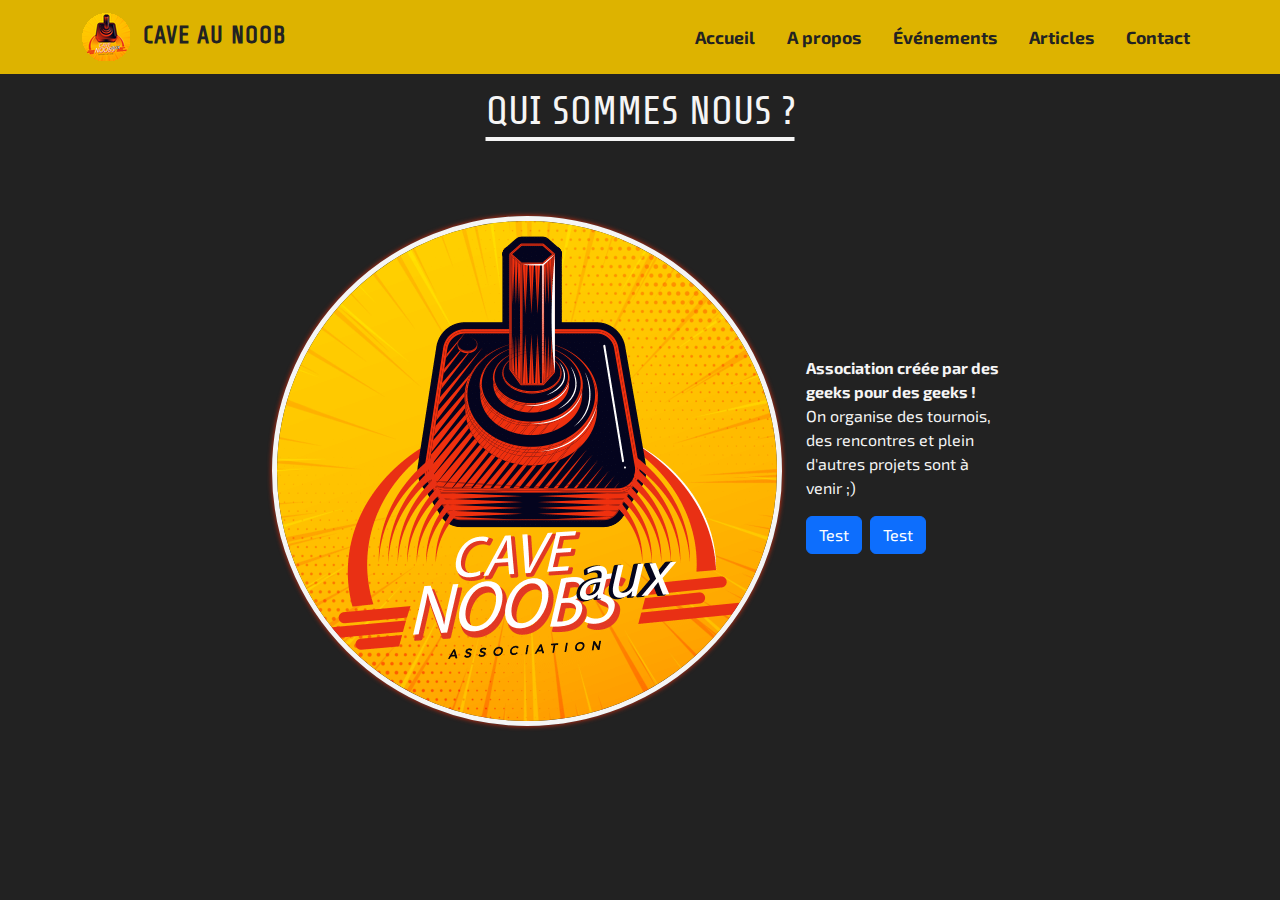
<file: src/index.html>
<!doctype html>
<html lang="fr-FR">
<head>
    <meta charset="utf-8">
    <meta name="viewport" content="width=device-width, initial-scale=1">
    <title>Cave au Noob</title>
    <meta name="description" content="Association créée par des geeks pour des geeks ! On organise des tournois, des rencontres etc...">
    <meta name="author" content="Alsaya">
    <meta name="copyright" content="Cave au Noob">
    <meta name="robots" content="index, follow">

    <link rel="stylesheet" href="https://cdn.jsdelivr.net/npm/bootstrap@5.3.7/dist/css/bootstrap.min.css">
    <link rel="stylesheet" href="assets/css/default.css">
    <link rel="shortcut icon" href="#" type="image/x-icon">
    <link rel="preconnect" href="https://fonts.googleapis.com">
    <link rel="preconnect" href="https://fonts.gstatic.com" crossorigin>
    <link href="https://fonts.googleapis.com/css2?family=Exo+2:ital,wght@0,100..900;1,100..900&family=Share+Tech&family=Space+Grotesk:wght@300..700&display=swap" rel="stylesheet">
</head>
<body data-page="index">                                                                                                                                                                                                                                                                                                                                                                                                                                                

<nav class="navbar navbar-expand-lg fixed-top navbar-dark bg-dark">
    <div class="container">
        <a href="index.html" class="navbar-brand">
            <img src="assets/images/logo_CAN_48x48_circle.png" class="img-fluid img-can" alt="Branding de la CAN" width="48" height="48">CAVE AU NOOB
        </a>
        <button class="navbar-toggler" type="button" data-bs-toggle="collapse"
                data-bs-target="#navbarNav" aria-label="Menu de navigation">
                  <span class="navbar-toggler-icon">
                    <span></span>
                  </span>
        </button>

        <div class="collapse navbar-collapse" id="navbarNav">
            <ul class="navbar-nav ms-auto">

                <li class="nav-item">
                    <a href="index.html" class="nav-link">Accueil</a>
                </li>

                <li class="nav-item">
                    <a href="#about" class="nav-link">A propos</a>
                </li>

                <li class="nav-item">
                    <a href="assets/html/event.html" class="nav-link">Événements</a>
                </li>

                <li class="nav-item">
                    <a href="assets/html/contact.html" class="nav-link">Articles</a>
                </li>

                <li class="nav-item">
                    <a href="assets/html/contact.html" class="nav-link">Contact</a>
                </li>
            </ul>
        </div>
    </div>
</nav>

<main>
    <main>
        <section class="hero-section my-5">
            <div class="container">
                <h1 class="hero-title text-center mt-2">
                    QUI SOMMES NOUS ?
                </h1>
                <div class="row justify-content-center mt-5">
                    <div class="col-lg-8 d-flex flex-column flex-md-row align-items-center gap-4">
                        <!-- Image -->
                        <img src="assets/images/logo_CAN.png" alt="Image du logo de la cave au noob" class="img-fluid img-logo">

                        <!-- Texte + Boutons -->
                        <div class="d-flex mx-auto flex-column align-items-start">
                            <p class="hero-can">
                                <strong>Association créée par des geeks pour des geeks !</strong><br>
                                On organise des tournois, des rencontres et plein d'autres projets sont à venir ;)
                            </p>

                            <!-- Boutons sous le texte -->
                            <div class="d-flex flex-column flex-sm-row gap-2">
                                <a href="#" class="btn btn-primary">Test</a>
                                <a href="#" class="btn btn-primary">Test</a>
                            </div>
                        </div>
                    </div>
                </div>
            </div>
        </section>
    </main>

</main>


<!--<footer>-->
<!--    <p>&copy; 2025 - Cave Au Noob</p>-->
<!--</footer>-->

<script src="https://cdn.jsdelivr.net/npm/bootstrap@5.3.7/dist/js/bootstrap.bundle.min.js"></script>
<script src="assets/js/script.js"></script>
</body>
</html>
</file>
<file: src/assets/css/default.css>
/*----  Déclaration des variables CSS  ----*/

:root {
    --primary-color: #DDB300;
    --secondary-color: #E32E0E;
    --dark-red: #ac2109;
    --dark: #222;
    --light: #f5f5f5;
    --pink: #eb04c6
}

    /*----  Déclaration des variables CSS  ----*/

    /*---- Style Globaux des pages HTML ----*/

    html {
        background: #f8f8f5;
        height: 100%;
    }

    body {
        font-family: "Exo 2", sans-serif;
        padding: 40px;
        background: var(--dark);
        overflox-x: hidden;
        height: 100vh;
        color: var(--light);
    }

    .navbar-dark.bg-dark {
        background-color: var(--primary-color) !important;

    }

    .img-can {
        margin-right: 0.8rem;
    }

    .navbar-brand {
        font-family: "Share Tech", sans-serif;
        letter-spacing: 1px;
        text-transform: uppercase;
        font-weight: 700;
        font-size: 1.5rem;
        color: var(--dark);
        transition: color 0.2s ease;
        animation: pulseAnimation 2s ease infinite;
    }

    .navbar-brand:hover {
        color: var(--dark-red);

    }

    .navbar .nav-link {
        color: var(--dark);
        font-weight: bold;
        transition: transform 0.5s ease !important;
        position: relative;
    }

    .navbar .nav-link::before {
        content: "";
        position: absolute;
        bottom: 0px;
        left: 0;
        width: 0%;
        height: 3px;
        background: var(--dark-red);
        transition: width 0.5s ease;
    }

    .navbar .nav-link:hover::before {
        width: 100%;
    }

    .navbar .nav-link:hover {
        transform: scale(1.1);


    }

    .navbar-nav {
        gap: 1rem;
    }


    .nav-item {
        font-size: 1.1rem;
    }

    .navbar-toggler {
        background: var(--light);
        color: var(--dark-red);
    }

    .navbar-toggler-icon {
        filter: invert(100%);
    }

    @keyframes pulseAnimation {
        0% {
            transform: scale(0.95);
        }
        75% {
            transform: scale(1)
        }
        100% {
            transform: scale(0.95);
        }
    }


    @media (max-width: 991.18px) {

        .navbar .nav-item {
            margin-top: 0.5rem;

        }

        .navbar .nav-link:hover {
            transform: scale(1);
            color: var(--dark-red);
        }

        .navbar .nav-link:hover::before {
            width: 0%;
        }
    }

/*---- Style Globaux des pages HTML ----*/


/*---- Section Héro ----*/



.img-logo {
    border: 5px solid var(--light);
    border-radius: 50%;
    box-shadow: 0 0 5px var(--secondary-color);
    margin-top: 2rem;
    animation: glowPulse 1.8s ease infinite alternate;
    transition: transform 0.5s, border-color 0.5s ease;
}

.img-logo:hover {
    transform: translateY(-25px);
    border-color: var(--pink);
}

.hero-title {
    font-family: "Share Tech", sans-serif;
    text-decoration: underline var(--light);
    gap: 1rem;
    text-underline-offset: 0.8rem;
}

.hero-can {
    gap: 3rem;
}

@keyframes glowPulse {
    from {box-shadow: 0 0 5px var(--secondary-color);}
    to {box-shadow: 0 0 25px var(--secondary-color);}
}

/*---- Section Héro ----*/
</file>
